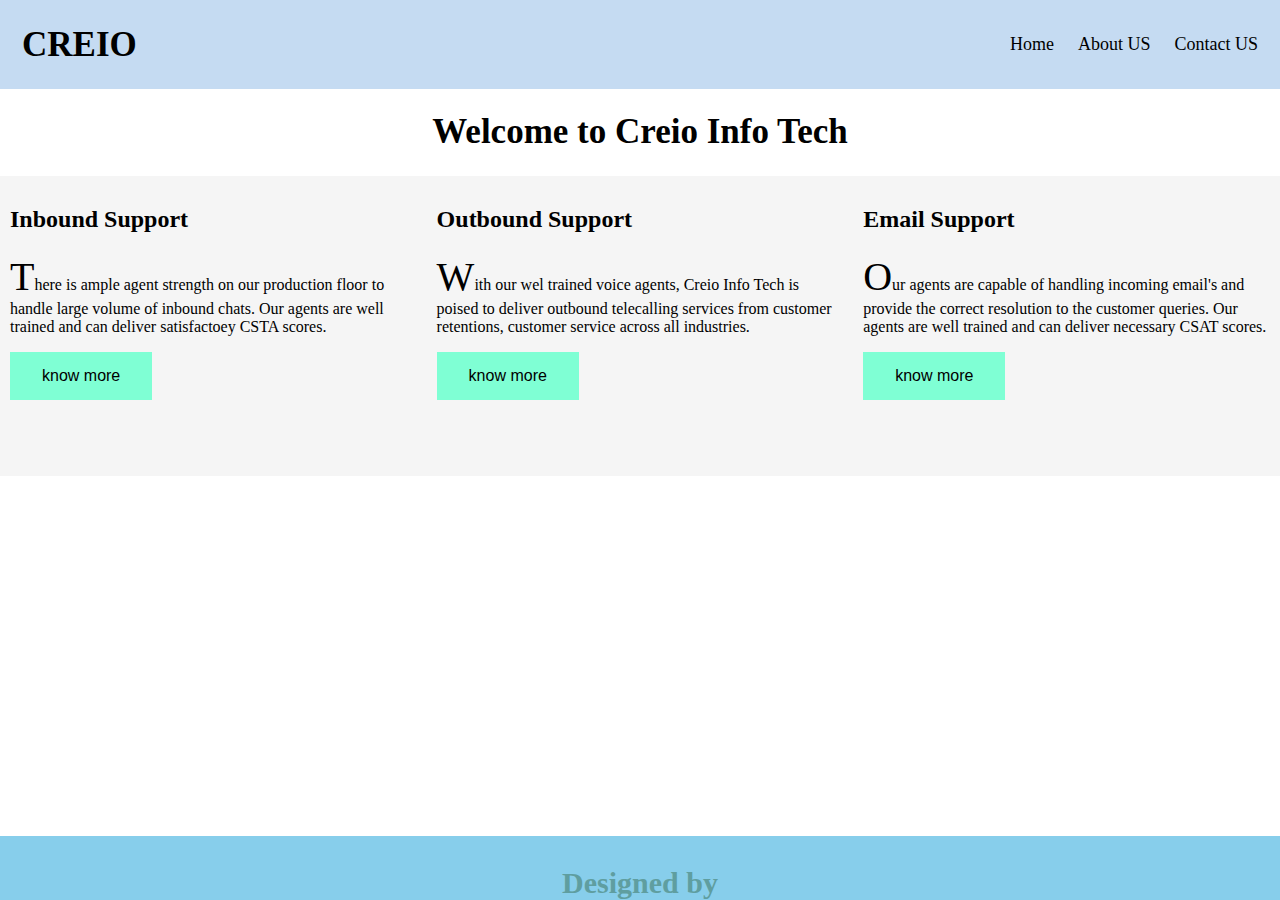
<file: index.html>
<!DOCTYPE html>
<html lang="en">
<head>
  <meta charset="UTF-8">
  <meta http-equiv="X-UA-Compatible" content="IE=edge">
  <meta name="viewport" content="width=device-width, initial-scale=1.0">
  <title>CREIO</title>
  <link rel="icon" href="/images/creio.png" type="image/x-icon">
<link rel="stylesheet" href="assests/css/style.css">
</head>
<body>
  <div class="header">
    <a href="images/creio.png" class="logo">CREIO</a>
    <div class="header-right">
      <a href="index.html">Home</a>
      <a href="aboutus.html">About US</a>
      <a href="contactus.html">Contact US</a>
    </div>
  </div>
<h1>Welcome to Creio Info Tech</h1>
<div class="row">
  <div class="column" style="background-color:whitesmoke;">
    <h2>Inbound Support</h2>
    <p>There is ample agent strength on our production floor to handle large volume of inbound chats. Our agents are well trained and can deliver satisfactoey CSTA scores.</p>
    <a href="inbound.html">
      <button class="inbound">know more</button>
    </a>
  </div>
  <div class="column" style="background-color:whitesmoke;">
    <h2>Outbound Support</h2>
    <p>With our wel trained voice agents, Creio Info Tech is poised to deliver outbound telecalling services from customer retentions, customer service across all industries.</p>
    <a href="outbound.html">
      <button class="inbound">know more</button>
    </a>
  </div>
  <div class="column" style="background-color:whitesmoke;">
    <h2>Email Support</h2>
    <p>Our agents are capable of handling incoming email's and provide the correct resolution to the customer queries. Our agents are well trained and can deliver necessary CSAT scores.</p>
    <a href="#">
      <button class="inbound">know more</button>
    </a>
  </div>
</div>
<footer>Designed by </footer>
</body>
</html>
</file>
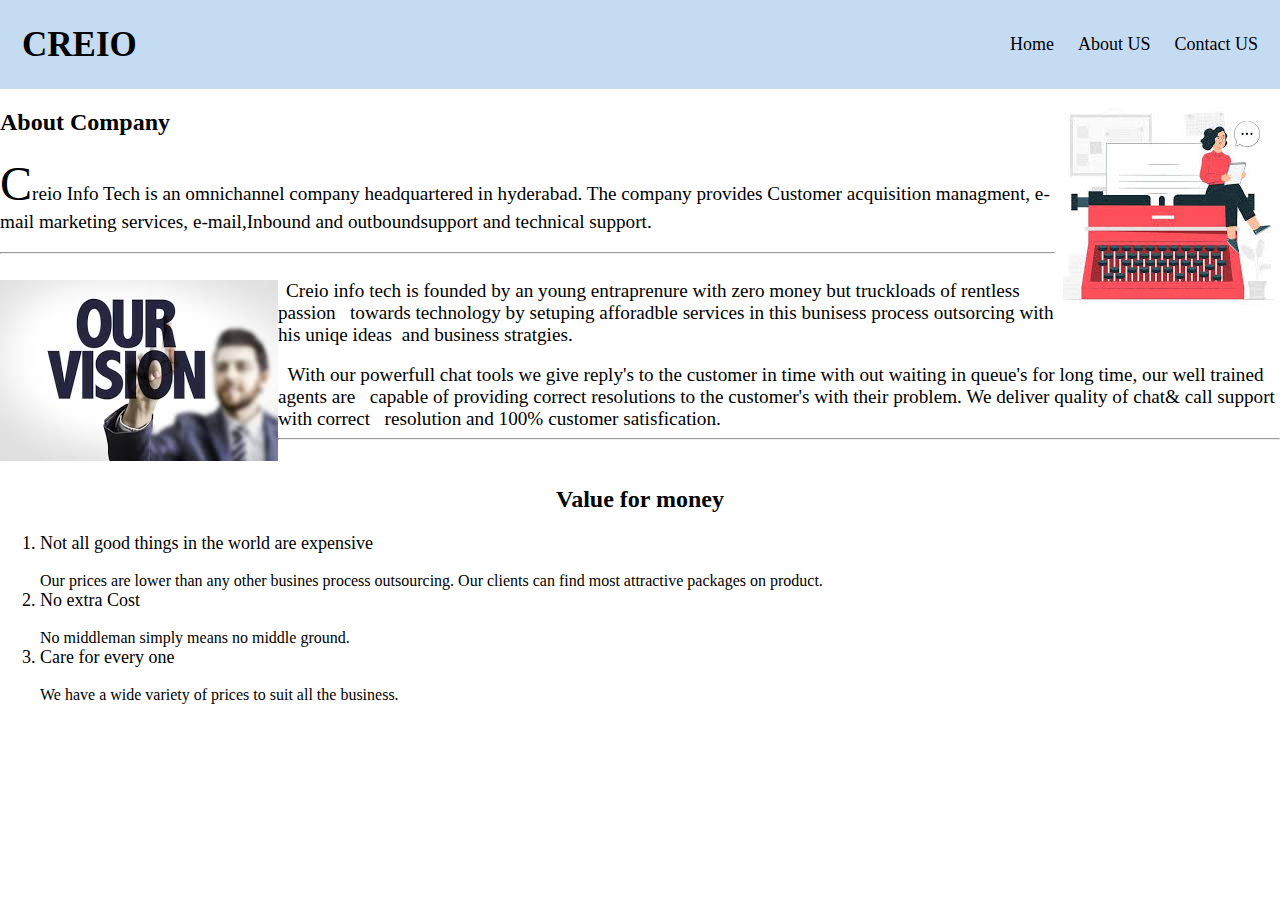
<file: aboutus.html>
<!DOCTYPE html>
<html lang="en">
<head>
  <meta charset="UTF-8">
  <meta http-equiv="X-UA-Compatible" content="IE=edge">
  <meta name="viewport" content="width=device-width, initial-scale=1.0">
  <title>CREIO</title>
  <link rel="icon" href="/images/creio.png" type="image/x-icon">
<link rel="stylesheet" href="assests/css/style.css">
</head>
<body>
    <div class="header">
        <a href="#default" class="logo">CREIO</a>
        <div class="header-right">
          <a href="index.html">Home</a>
          <a href="aboutus.html">About US</a>
          <a href="contactus.html">Contact US</a>
        </div>
      </div>
      <img src="images/about2.jpeg" align="right">
     <h2> About Company</h2>
     <p style="font-size: larger;">Creio Info Tech is an omnichannel company headquartered in hyderabad. 
       The company provides Customer acquisition managment, 
       e-mail marketing services, e-mail,Inbound and outboundsupport and technical support.</p>
<hr>
<br>
<div class="left"> &nbsp;
<img src="images/vision.jpeg" align="left" >
<p2 style="font-size: larger;"> Creio info tech is founded by an young entraprenure with zero money but truckloads of rentless passion &nbsp;&nbsp;towards technology by setuping afforadble services in this bunisess process outsorcing with his uniqe ideas &nbsp;and business stratgies. </p2><br><br>

<p3 style="font-size: larger;">&nbsp;&nbsp;With our powerfull chat tools we give reply's to the customer in time with out waiting in queue's for long time, our well trained agents are &nbsp;&nbsp;capable of providing correct resolutions to the customer's with their problem.
  We deliver quality of chat& call support with correct &nbsp;&nbsp;resolution and 100% customer satisfication.</p3>
</div>
<hr><br>
<h2 style="text-align: center;">Value for money</h2>
<ol>
  <li style="font-size: large;">Not all good things in the world are expensive</li> <br>
  <p1>Our prices are lower than any other busines process outsourcing. Our clients can find most attractive packages on product.</p1>
  <li style="font-size: large;">No extra Cost</li> <br>
  <p1>No middleman simply means no middle ground.</p1> <br>
  <li style="font-size: large;">Care for every one</li> <br>
  <p1>We have a wide variety of prices to suit all the business.</p1>
</ol>  
</body>
</html>
</file>
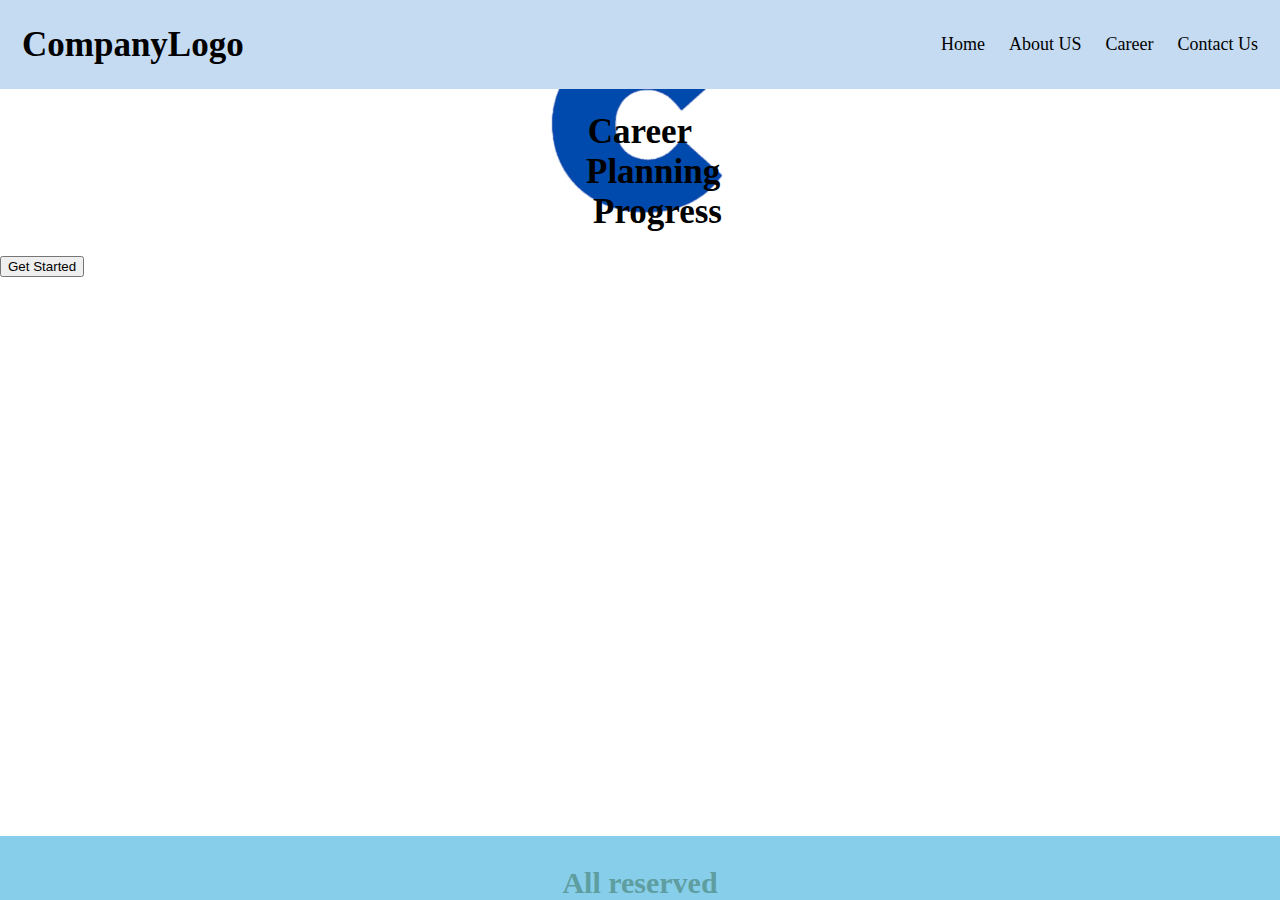
<file: career.html>
<!DOCTYPE html>
<html lang="en">
<head>
  <meta charset="UTF-8">
  <meta http-equiv="X-UA-Compatible" content="IE=edge">
  <meta name="viewport" content="width=device-width, initial-scale=1.0">
  <title>Creio</title>
  <link rel="icon" href="/images/creio.png" type="image/x-icon" width="100" height="100">
<link rel="stylesheet" href="assests/css/style.css">
</head>
<style>
  body{
    background-image: url(/images/creio.png);
    background-repeat: no-repeat;
    background-position: bottom;
  }
</style>
<body>
  <div class="header">
    <a href="#default" class="logo">CompanyLogo</a>
    <div class="header-right">
      <a href="index.html">Home</a>
      <a href="aboutus.html">About US</a>
      <a href="career.html">Career</a>
      <a href="contactus.html">Contact Us</a>
    </div>
  </div>

<h1>Career<br>
  &nbsp;&nbsp;&nbsp;Planning<br>
  &nbsp;&nbsp;&nbsp;&nbsp;Progress</h1>
<form action="https://forms.gle/Wb5Cx1o5XNdbTdR78" method="get" target="_blank">
  <button type="submit">Get Started</button>
</form>
<footer>All reserved</footer>
</body>
</html>
</file>
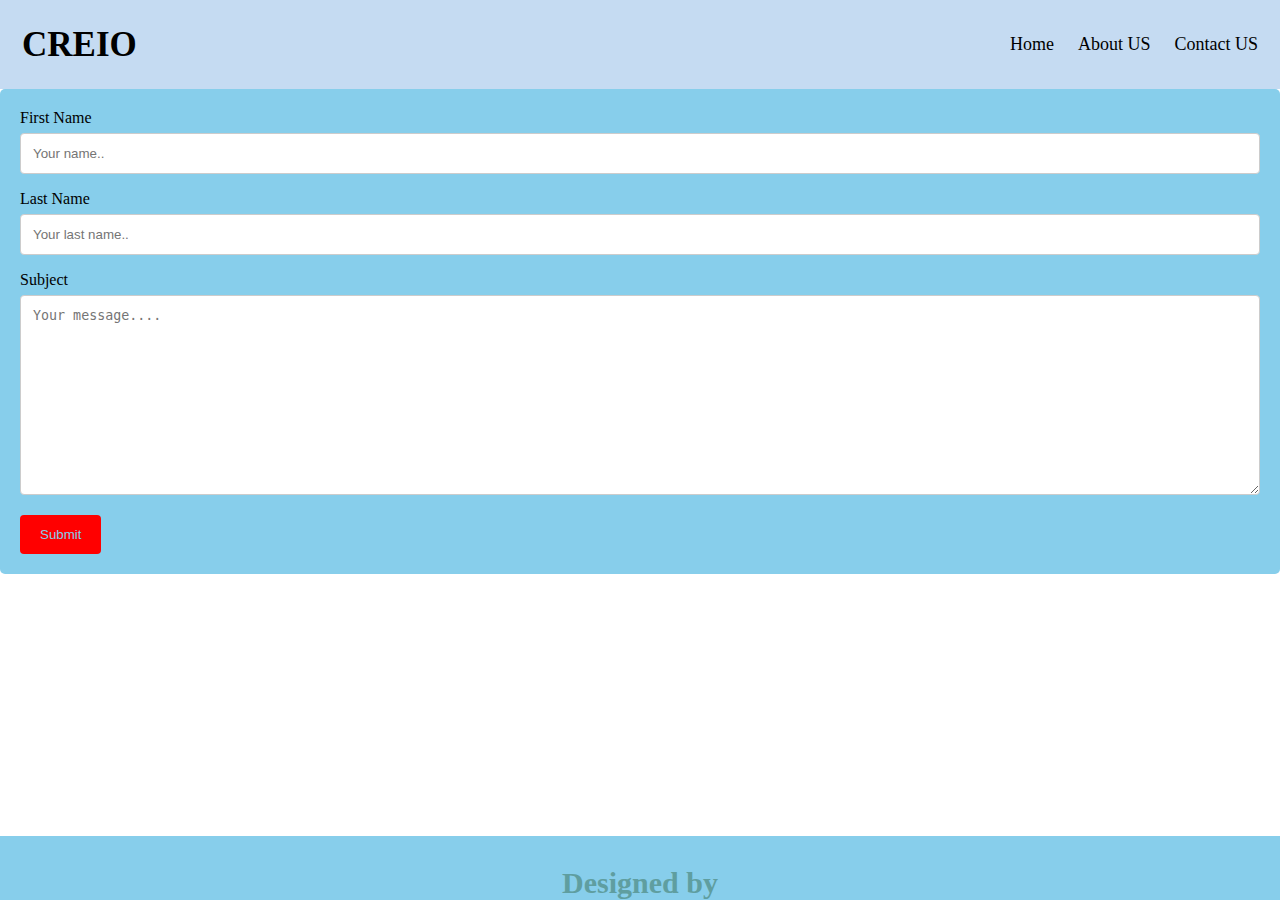
<file: contactus.html>
<!DOCTYPE html>
<html lang="en">
<head>
  <meta charset="UTF-8">
  <meta http-equiv="X-UA-Compatible" content="IE=edge">
  <meta name="viewport" content="width=device-width, initial-scale=1.0">
  <title>CREIO</title>
  <link rel="icon" href="/images/creio.png" type="image/x-icon">
<link rel="stylesheet" href="assests/css/style.css">
</head>
<body>
  <div class="header">
    <a href="#default" class="logo">CREIO</a>
    <div class="header-right">
      <a href="index.html">Home</a>
      <a href="aboutus.html">About US</a>
      <a href="contactus.html">Contact US</a>
    </div>
  </div>

<div class="container">
    <form
  action="https://formspree.io/f/xoqrkbao"
  method="POST"
>
      <label for="fname">First Name</label>
      <input type="text" id="fname" name="firstname" placeholder="Your name..">
  
      <label for="lname">Last Name</label>
      <input type="text" id="lname" name="lastname" placeholder="Your last name..">
      <label for="subject">Subject</label>
      <textarea id="subject" name="subject" placeholder="Your message...." style="height:200px"></textarea>
  
      <input type="submit" value="Submit">
  
    </form>
  </div>
<footer>Designed by</footer>
</body>
</html>
</file>
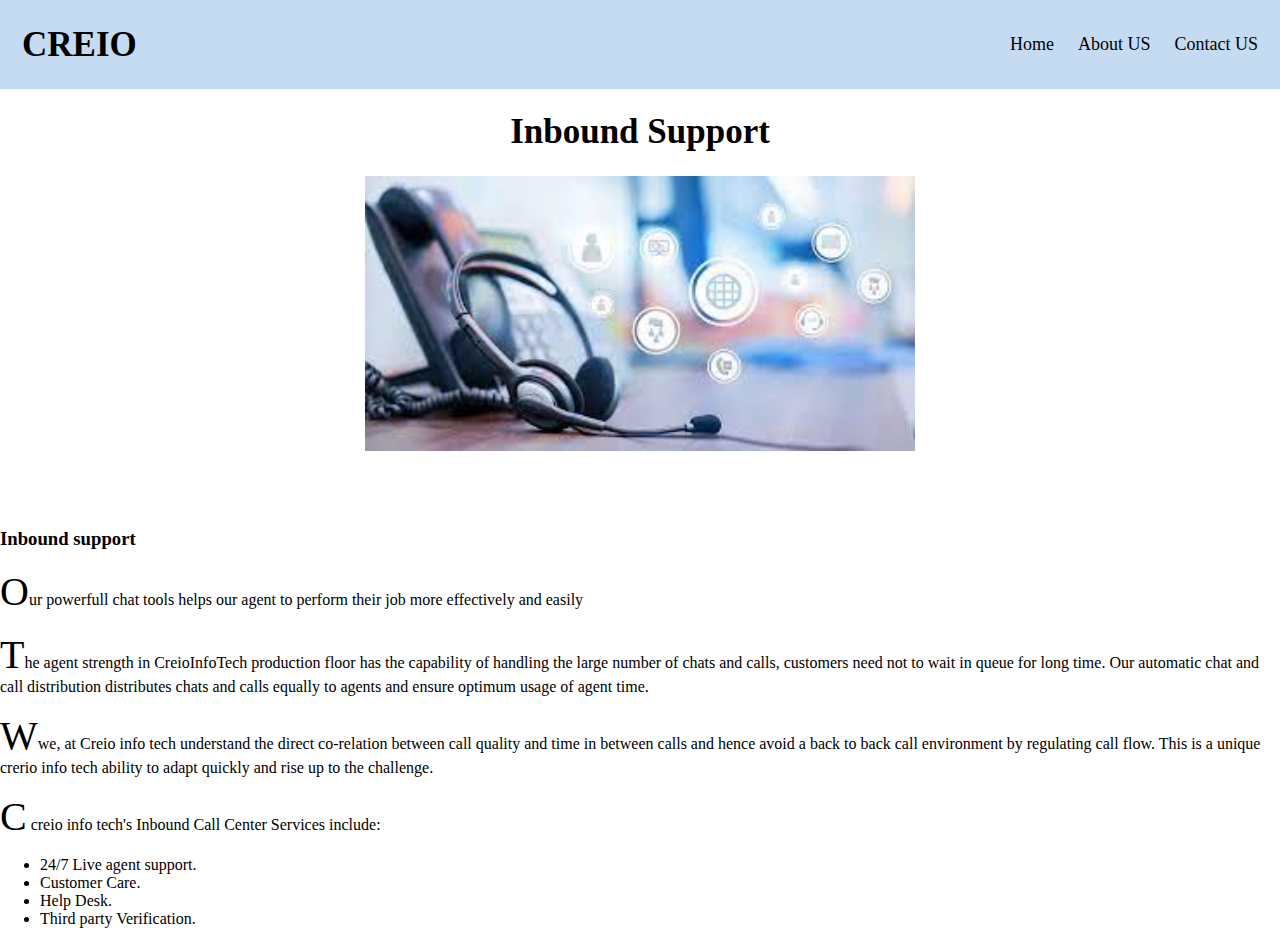
<file: inbound.html>
<!DOCTYPE html>
<html lang="en">
<head>
    <meta charset="UTF-8">
    <meta http-equiv="X-UA-Compatible" content="IE=edge">
    <meta name="viewport" content="width=device-width, initial-scale=1.0">
    <title>Inbound support</title>
    <link rel="stylesheet" href="assests/css/style.css">
    <link rel="icon" href="images/inbound.png" type="image/x-icon">
</head>
<body>
    <div class="header">
        <a href="images/creio.png" class="logo">CREIO</a>
        <div class="header-right">
          <a href="index.html">Home</a>
          <a href="aboutus.html">About US</a>
          <a href="contactus.html">Contact US</a>
        </div>
      </div>
    <h1>Inbound Support</h1>
    <center><img src="images/ib.jpeg"  class="centerImage" alt="headset" helght="120" width="550"></center><br><br>

&nbsp;&nbsp;&nbsp;<h3>Inbound support</h3>
<p>Our powerfull chat tools helps our agent to perform their job more effectively and easily</p>
                                        
                                        
                                        
                                       <p>The agent strength in CreioInfoTech production floor has the capability of handling the large number of chats and calls, 
                                         customers need not to wait in queue for long time. 
                                         Our automatic chat and call distribution distributes chats and calls equally to agents and ensure optimum usage of agent time.
                                        </p>
                                       
<p>Wwe, at Creio info tech understand the direct co-relation between call quality and time in between calls and hence avoid a back to back call environment
by regulating call flow. This is a unique crerio info tech ability to adapt quickly and rise up to the challenge.</p>

<p>C creio info tech's Inbound Call Center Services include:</p>
 <ul>
<li>24/7 Live agent support.</li>
<li>Customer Care.</li>
<li>Help Desk.</li>
<li>Third party Verification.</li>
</ul>
</body>
</html>
</file>
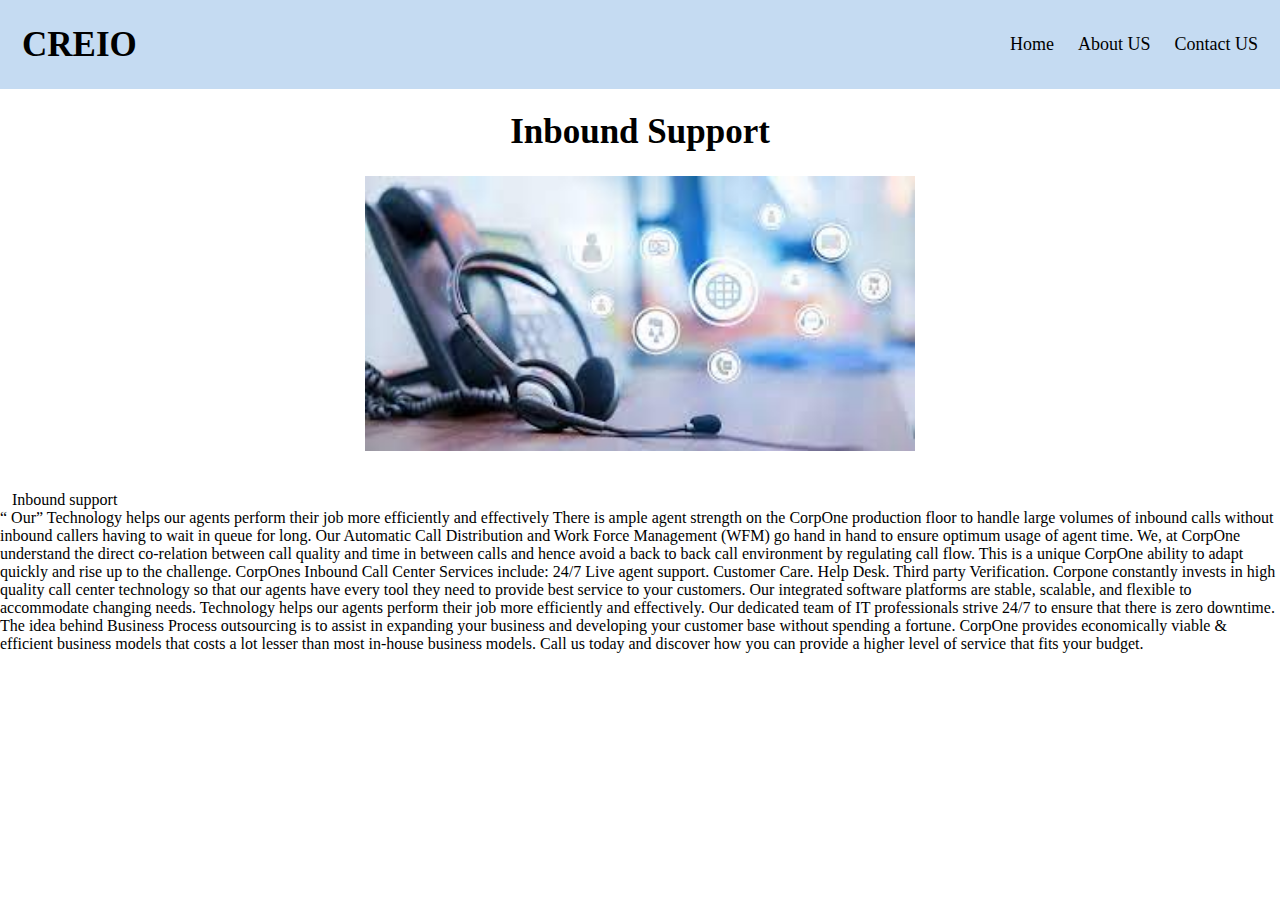
<file: outbound.html>
<!DOCTYPE html>
<html lang="en">
<head>
    <meta charset="UTF-8">
    <meta http-equiv="X-UA-Compatible" content="IE=edge">
    <meta name="viewport" content="width=device-width, initial-scale=1.0">
    <title>Inbound support</title>
    <link rel="stylesheet" href="assests/css/style.css">
    <link rel="icon" href="images/inbound.png" type="image/x-icon">
</head>
<body>
    <div class="header">
        <a href="images/creio.png" class="logo">CREIO</a>
        <div class="header-right">
          <a href="index.html">Home</a>
          <a href="aboutus.html">About US</a>
          <a href="contactus.html">Contact US</a>
        </div>
      </div>
    <h1>Inbound Support</h1>
<center><img src="images/ib.jpeg"  class="centerImage" alt="headset" helght="120" width="550"></center><br><br>
&nbsp;&nbsp;&nbsp;<p1>Inbound support</p1>
<br>
<p2>“ Our” Technology helps our agents perform their job more efficiently and effectively

    There is ample agent strength on the CorpOne production floor to handle large volumes of inbound calls without inbound callers having to wait in queue for long. Our Automatic Call Distribution and Work Force Management (WFM) go hand in hand to ensure optimum usage of agent time.
    
    We, at CorpOne understand the direct co-relation between call quality and time in between calls and hence avoid a back to back call environment by regulating call flow. This is a unique CorpOne ability to adapt quickly and rise up to the challenge.
    
    CorpOnes Inbound Call Center Services include:
    
    24/7 Live agent support.
    Customer Care.
    Help Desk.
    Third party Verification.
    Corpone constantly invests in high quality call center technology so that our agents have every tool they need to provide best service to your customers. Our integrated software platforms are stable, scalable, and flexible to accommodate changing needs. Technology helps our agents perform their job more efficiently and effectively. Our dedicated team of IT professionals strive 24/7 to ensure that there is zero downtime.
    
    The idea behind Business Process outsourcing is to assist in expanding your business and developing your customer base without spending a fortune. CorpOne provides economically viable & efficient business models that costs a lot lesser than most in-house business models. Call us today and discover how you can provide a higher level of service that fits your budget.</p2>
</body>
</html>
</file>
<file: assests/css/style.css>
body{
  margin: 0;
}
.header {
  overflow: hidden;
  background-color: #c5dbf2;
  padding: 20px 10px;
}

/* Style the header links */
.header a {
  float: left;
  color: black;
  text-align: center;
  padding: 12px;
  text-decoration: none;
  font-size: 18px;
  line-height: 25px;
  border-radius: 4px;
}

/* Style the logo link (notice that we set the same value of line-height and font-size to prevent the header to increase when the font gets bigger */
.header a.logo {
  font-size: 35px;
  font-weight: bold;
  color: black;
}



/* Style the active/current link*/
.header a.active {
  background-color: dodgerblue;
  color: white;
}

/* Float the link section to the right */
.header-right {
  float: right;
}

/* Add media queries for responsiveness - when the screen is 500px wide or less, stack the links on top of each other */
@media screen and (max-width: 500px) {
  .header a {
    float: none;
    display: block;
    text-align: left;
  }
  .header-right {
    float: none;
  }
}
.bg-div{
   background-color:skyblue;
   overflow: hidden;
}
h1{
text-align: center;
font-weight: 600;
font-size: 35px;
font-style: bold;
color: black;
}
h2{
  color: black;
}
P::first-letter{
  font-size: 250%;
}
.inbound{
    background-color:aquamarine;
    border:none;
    color: black;
    text-align: center;
    text-decoration: none;
    padding: 15px 32px;
    font-size: 16px;
    display: inline-block;
}
/* Style inputs with type="text", select elements and textareas */
input[type=text], select, textarea {
    width: 100%; /* Full width */
    padding: 12px; /* Some padding */ 
    border: 1px solid #ccc; /* Gray border */
    border-radius: 4px; /* Rounded borders */
    box-sizing: border-box; /* Make sure that padding and width stays in place */
    margin-top: 6px; /* Add a top margin */
    margin-bottom: 16px; /* Bottom margin */
    resize: vertical /* Allow the user to vertically resize the textarea (not horizontally) */
  }
  
  /* Style the submit button with a specific background color etc */
  input[type=submit] {
    background-color:red ;
    color: skyblue;
    padding: 12px 20px;
    border: none;
    border-radius: 4px;
    cursor: pointer;
  }
  
  
  
  /* Add a background color and some padding around the form */
  .container {
    border-radius: 5px;
    background-color: skyblue;
    padding: 20px;
  } 

  * {
    box-sizing: border-box;
   
  }
  
  /* Create three equal columns that floats next to each other */
  .column {
    float: left;
    width: 33.33%;
    padding: 10px;
    height: 300px; /* Should be removed. Only for demonstration */
    
  }

  /* Clear floats after the columns */
  .row:after {
    content: "";
    display: table;
    clear: both;
    background-color: blue; 
  }

footer{
width: 100%;
bottom: 0px;
background-color: skyblue;
color: cadetblue;
position: fixed;
padding-top: 30px;
text-align: center;
font-size: 30px;
font-weight: bold;
}
</file>
